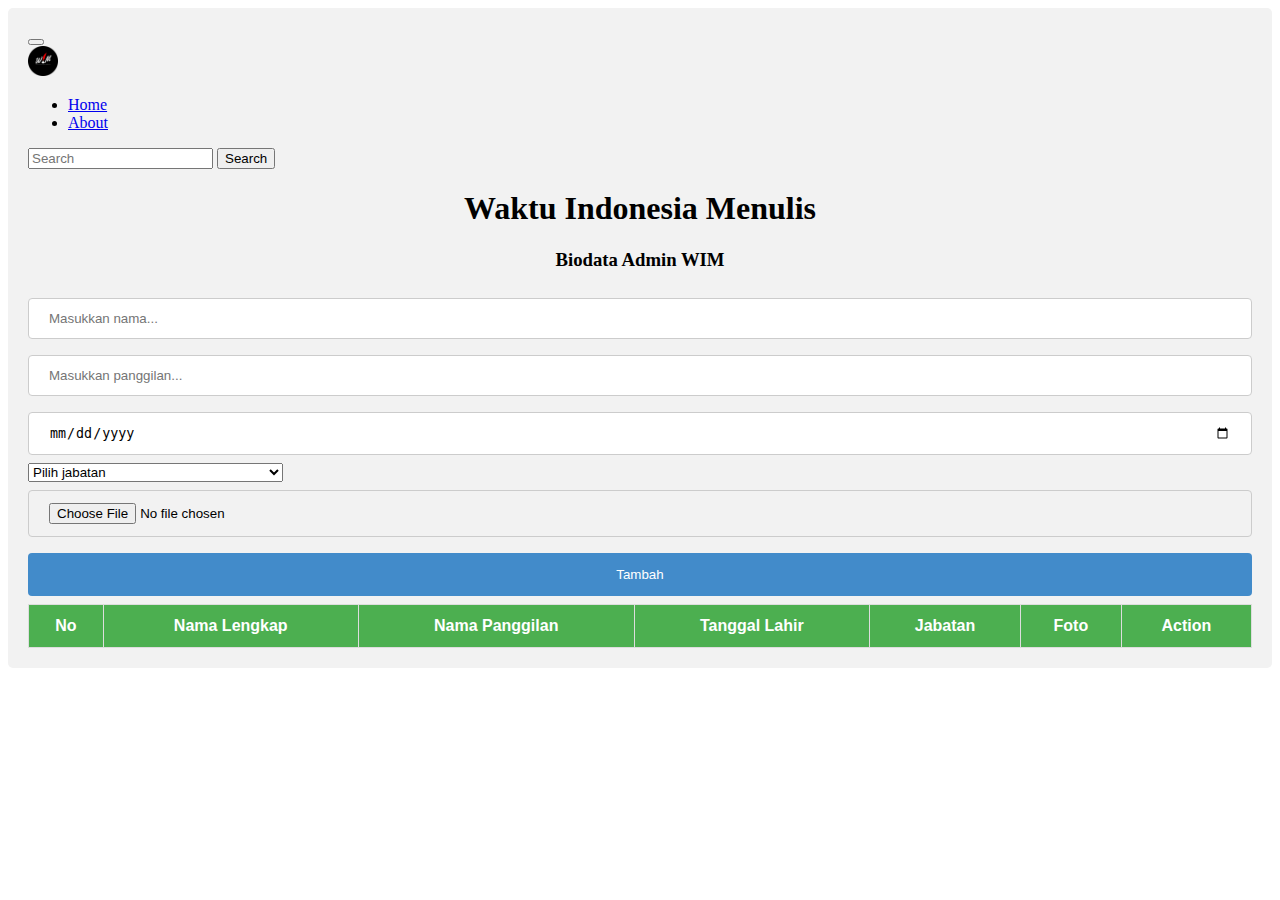
<file: index.html>
<!DOCTYPE html>
<html lang="en">
<head>
    <link rel="stylesheet" type="text/css" href="style.css">
    <link href="https://cdn.jsdelivr.net/npm/bootstrap@5.1.3/dist/css/bootstrap.min.css" rel="stylesheet" integrity="sha384-1BmE4kWBq78iYhFldvKuhfTAU6auU8tT94WrHftjDbrCEXSU1oBoqyl2QvZ6jIW3" crossorigin="anonymous">
    <title>Waktu Indonesia Menulis</title>
</head>
<body>
  <div class="box">
    <!-- Navbar -->
    <nav class="navbar navbar-expand-lg navbar-light bg-light">
      <div class="container-fluid">
        <button class="navbar-toggler" type="button" data-bs-toggle="collapse" data-bs-target="#navbarTogglerDemo01" aria-controls="navbarTogglerDemo01" aria-expanded="false" aria-label="Toggle navigation">
          <span class="navbar-toggler-icon"></span>
        </button>
        <div class="collapse navbar-collapse" id="navbarTogglerDemo01">
          <a class="navbar-brand" href="#"><img src="assets/wim.png" alt="" width="30" height="30" class="d-inline-block align-text-top"></a>
          <ul class="navbar-nav me-auto mb-2 mb-lg-0">
            <li class="nav-item">
              <a class="nav-link active" aria-current="page" href="#">Home</a>
            </li>
            <li class="nav-item">
              <a class="nav-link" href="about.html">About</a>
            </li>
          </ul>
          <form class="d-flex">
            <input class="form-control me-2" type="search" placeholder="Search" aria-label="Search">
            <button class="btn btn-outline-success" type="submit">Search</button>
          </form>
        </div>
      </div>
    </nav>
    <!-- Akhir Navbar -->

    <!-- Formulir -->
    <div class="formulir">
      <h1 style="text-align: center; ">Waktu Indonesia Menulis</h1>
      <h3 style="text-align: center;">Biodata Admin WIM</h3>      
      <input class="form-tambah" type="text" name="nlengkap" placeholder="Masukkan nama..." />
      <input class="form-tambah" type="text" name="npanggil" placeholder="Masukkan panggilan..." />
      <input class="form-tambah" type="date" name="tgllahir" placeholder="Pilih tanggal lahir..." />
      <select class="form-select" name="jabatan" aria-label="Default select example">
        <option selected>Pilih jabatan</option>
        <option value="1">Founder</option>
        <option value="2">CO-Founder</option>
        <option value="3">Asisten Founder</option>
        <option value="4">Leader Admin</option>
        <option value="5">Admin Sekretaris</option>
        <option value="6">Admin Sosmed</option>
        <option value="7">Admin Materi</option>
        <option value="8">Admin Materi Psikologi</option>
        <option value="9">Admin BK</option>
        <option value="10">Admin Grafis</option>
        <option value="11">Admin Game</option>
        <option value="12">Admin Kritsar</option>
        <option value="13">Admin Anggota Akhir</option>
        <option value="14">Admin Pengelolaan Grup Promosi WIM</option>
        <option value="15">Admin Moderator</option>
      </select>
      <input class="form-tambah" type="file" name="foto" accept="image/*" />
      <button class="btn-tambah" onclick="tambah()">Tambah</button>
      <table id="tabel">
      </table>
    </div>
    <!-- Akhir Formulir -->
  </div>
    <script src="script.js"></script>
    <script src="https://cdn.jsdelivr.net/npm/bootstrap@5.1.3/dist/js/bootstrap.bundle.min.js" integrity="sha384-ka7Sk0Gln4gmtz2MlQnikT1wXgYsOg+OMhuP+IlRH9sENBO0LRn5q+8nbTov4+1p" crossorigin="anonymous"></script>
</body>
</html>
</file>
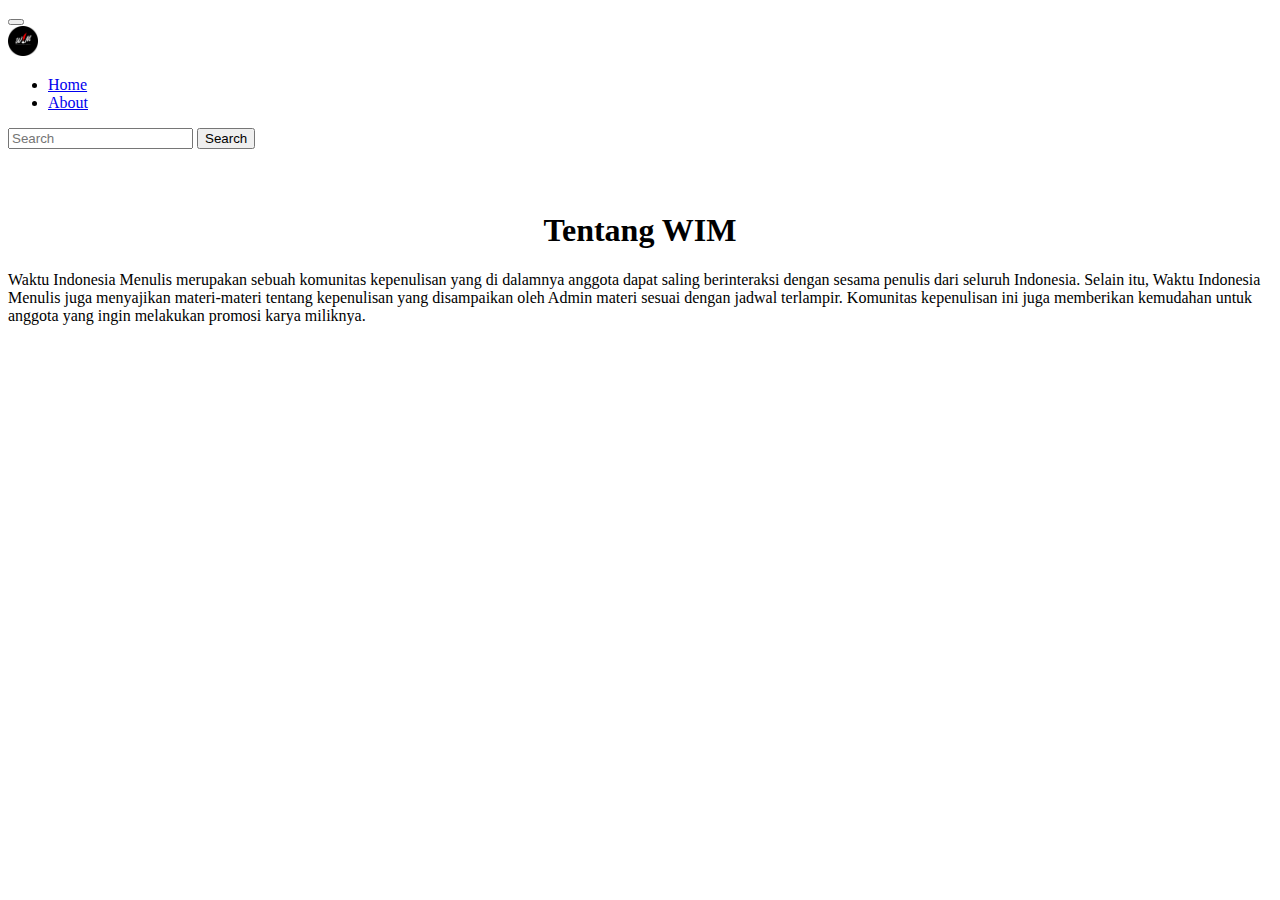
<file: about.html>
<!doctype html>
<html lang="en">
  <head>
    <!-- Required meta tags -->
    <meta charset="utf-8">
    <meta name="viewport" content="width=device-width, initial-scale=1">

    <!-- Bootstrap CSS -->
    <link href="https://cdn.jsdelivr.net/npm/bootstrap@5.1.3/dist/css/bootstrap.min.css" rel="stylesheet" integrity="sha384-1BmE4kWBq78iYhFldvKuhfTAU6auU8tT94WrHftjDbrCEXSU1oBoqyl2QvZ6jIW3" crossorigin="anonymous">

    <title>About WIM</title>
  </head>
  <body>
    <!-- Navbar -->
    <nav class="navbar navbar-expand-lg navbar-light bg-light">
        <div class="container-fluid">
          <button class="navbar-toggler" type="button" data-bs-toggle="collapse" data-bs-target="#navbarTogglerDemo01" aria-controls="navbarTogglerDemo01" aria-expanded="false" aria-label="Toggle navigation">
            <span class="navbar-toggler-icon"></span>
          </button>
          <div class="collapse navbar-collapse" id="navbarTogglerDemo01">
            <a class="navbar-brand" href="#"><img src="assets/wim.png" alt="" width="30" height="30" class="d-inline-block align-text-top"></a>
            <ul class="navbar-nav me-auto mb-2 mb-lg-0">
              <li class="nav-item">
                <a class="nav-link active" aria-current="page" href="index.html">Home</a>
              </li>
              <li class="nav-item">
                <a class="nav-link" href="about.html">About</a>
              </li>
            </ul>
            <form class="d-flex">
              <input class="form-control me-2" type="search" placeholder="Search" aria-label="Search">
              <button class="btn btn-outline-success" type="submit">Search</button>
            </form>
          </div>
        </div>
      </nav>
      <!-- Akhir Navbar -->
    <div class="container">
        <h1 style="text-align: center; margin-top: 5%;">Tentang WIM</h1>
        <p>Waktu Indonesia Menulis merupakan sebuah komunitas kepenulisan yang di dalamnya anggota dapat saling berinteraksi dengan sesama penulis dari seluruh Indonesia. Selain itu, Waktu Indonesia Menulis juga menyajikan materi-materi tentang kepenulisan yang disampaikan oleh Admin materi sesuai dengan jadwal terlampir. Komunitas kepenulisan ini juga memberikan kemudahan untuk anggota yang ingin melakukan promosi karya miliknya.</p>
    </div>

    <script src="https://cdn.jsdelivr.net/npm/bootstrap@5.1.3/dist/js/bootstrap.bundle.min.js" integrity="sha384-ka7Sk0Gln4gmtz2MlQnikT1wXgYsOg+OMhuP+IlRH9sENBO0LRn5q+8nbTov4+1p" crossorigin="anonymous"></script>
  </body>
</html>
</file>
<file: style.css>
.form-tambah {
    width: 100%;
    padding: 12px 20px;
    margin: 8px 0;
    display: inline-block;
    border: 1px solid #ccc;
    border-radius: 4px;
    box-sizing: border-box;
}

.btn-tambah {
    width: 100%;
    background-color: #428bca;
    color: white;
    padding: 14px 20px;
    margin: 8px 0;
    border: none;
    border-radius: 4px;
    cursor: pointer;
}

.btn-tambah:hover {
    background-color: #5bc0de;
}

.btn-edit {
    background-color: #f0ad4e;
    color: white;
    padding: 14px 20px;
    margin: 8px 0;
    border: none;
    border-radius: 4px;
    cursor: pointer;
}

.btn-edit:hover {
    background-color: #f1b55f;
}

.btn-hapus {
    background-color: #f44336;;
    color: white;
    padding: 14px 20px;
    margin: 8px 0;
    border: none;
    border-radius: 4px;
    cursor: pointer;
}

.btn-hapus:hover {
    background-color: #f5554a;
}

.btn-download {
    background-color: rgb(9, 0, 94);
    color: white;
    padding: 14px 20px;
    margin: 8px 0;
    border: none;
    border-radius: 4px;
    cursor: pointer;
}

.btn-download:hover {
    background-color: #f5554a;
}

.box {
    border-radius: 5px;
    background-color: #f2f2f2;
    padding: 20px;
    justify-content: center;
}

.header {
    display: flex;
    align-items: center;
    justify-content: center;
    text-align: center;
    height: 10vh; /* Sesuaikan tinggi sesuai kebutuhan */
}


.logo {
    width: 50px; /* Sesuaikan ukuran sesuai kebutuhan */
    height: auto; /* Biarkan tinggi disesuaikan agar proporsi gambar tidak terdistorsi */
    margin-right: 10px; /* Sesuaikan margin sesuai kebutuhan */
}

#tabel {
    font-family: "Trebuchet MS", Arial, Helvetica, sans-serif;
    border-collapse: collapse;
    text-align: center;
    width: 100%;
}

#tabel td, #tabel th {
    border: 1px solid #ddd;
    padding: 8px;
}

#tabel tr:nth-child(even){background-color: #f2f2f2;}

#tabel tr:hover {background-color: #ddd;}

#tabel th {
    padding-top: 12px;
    padding-bottom: 12px;
    text-align: center;
    background-color: #4CAF50;
    color: white;
}

#tabel img {
    width: 150px;
    height: 150px;
    object-fit: cover; /* Untuk menjaga aspek rasio gambar */
    border-radius: 50%; /* Untuk membuat gambar berbentuk lingkaran */
}
</file>
